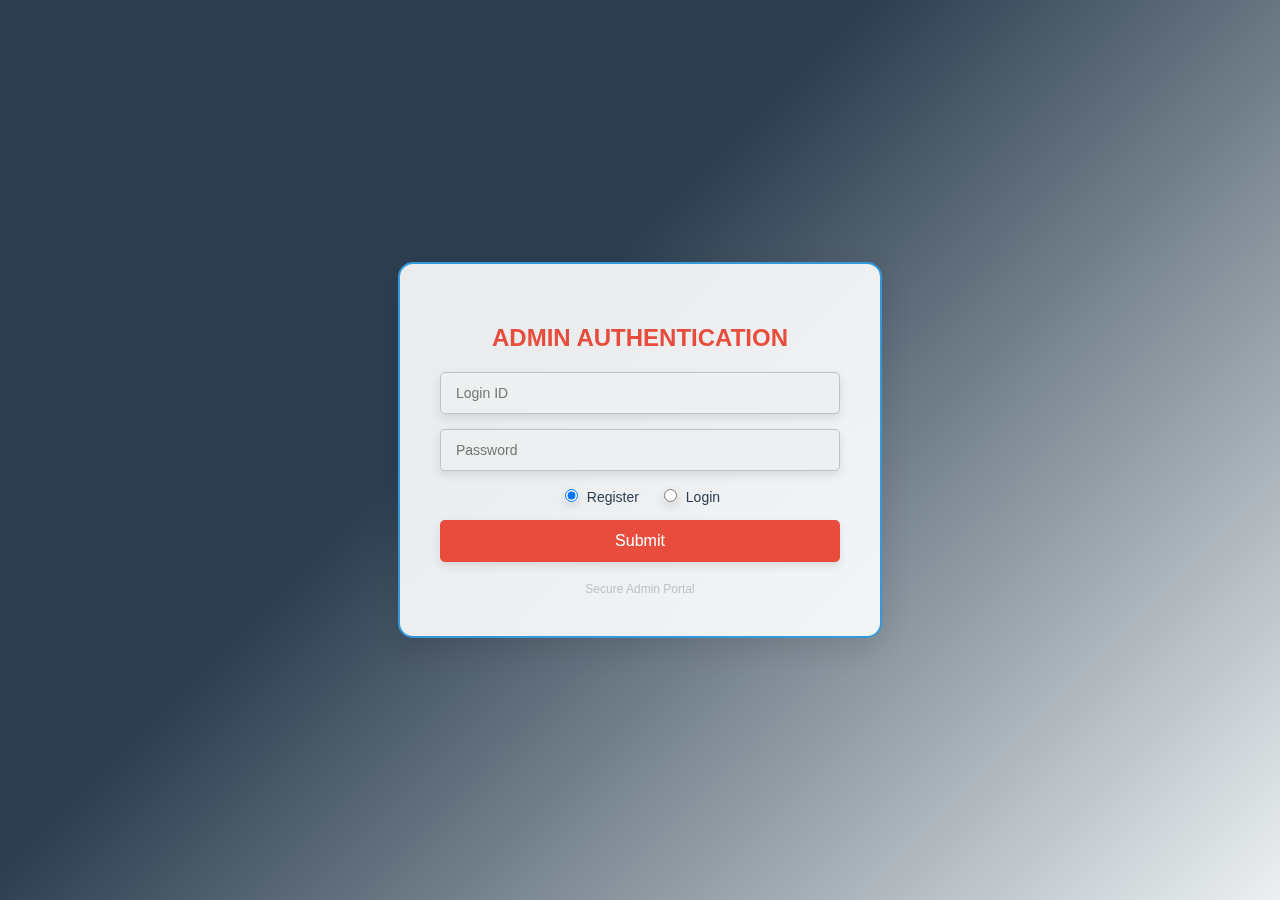
<file: FrontEnd/Auth/index.html>
<!DOCTYPE html>
<html lang="en">
<head>
    <meta charset="UTF-8">
    <meta name="viewport" content="width=device-width, initial-scale=1.0">
    <title>Admin Auth</title>
    <link rel="stylesheet" href="styles.css">
    <script defer src="script.js"></script>
</head>
<body>
    <div class="auth-container">
        <h2>Admin Authentication</h2>
        <form id="authForm">
            <input type="text" id="loginId" placeholder="Login ID" required>
            <input type="password" id="password" placeholder="Password" required>
            <div>
                <label>
                    <input type="radio" name="action" value="register" checked> Register
                </label>
                <label>
                    <input type="radio" name="action" value="login"> Login
                </label>
            </div>
            <button type="submit">Submit</button>
        </form>
    </div>
</body>
</html>
</file>
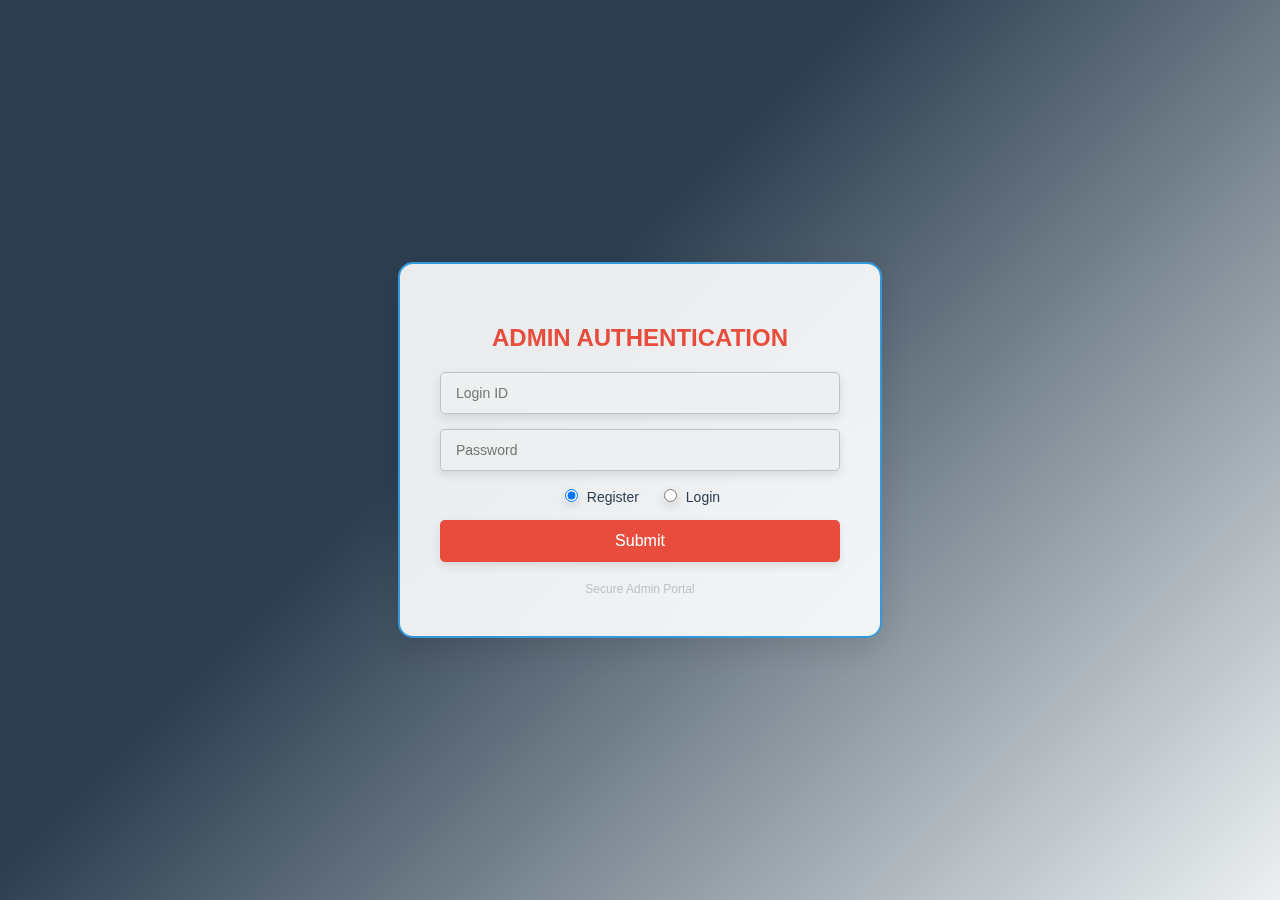
<file: FrontEnd/Customers/customers.html>
<!DOCTYPE html>
<html lang="en">

<head>
  <meta charset="UTF-8">
  <meta name="viewport" content="width=device-width, initial-scale=1.0">
  <title>Customer List</title>
  <link rel="stylesheet" href="customers.css">
  <script defer src="customers.js"></script>
</head>

<body>
  <div class="container">
    <header class="header">
      <h2>Customer Management</h2>
    </header>

    <!-- Navigation and Search Controls -->
    <div class="navbar">
      <div class="action-buttons">
        <button class="primary-btn" onclick="togglePopup('add')">Add Customer</button>
        <button class="primary-btn" onclick="syncCustomers()">Sync</button>
      </div>

      <div class="search-controls">
        <div class="input-group">
          <label for="searchBy">Search by:</label>
          <select id="searchBy">
            <option value="name">Name</option>
            <option value="city">City</option>
            <option value="phone">Phone</option>
            <option value="email">Email</option>
          </select>
        </div>
        <input type="text" id="searchTerm" placeholder="Enter keyword here...">
        <button class="secondary-btn" onclick="filter()">Search</button>
      </div>

      <div class="sort-controls">
        <div class="input-group">
          <label for="sortBy">Sort by:</label>
          <select id="sortBy">
            <option value="firstName">Name</option>
            <option value="city">City</option>
            <option value="email">Email</option>
            <option value="phone">Phone</option>
          </select>
        </div>

        <div class="input-group">
          <label for="sortOrder">Order:</label>
          <select id="sortOrder">
            <option value="asc">Ascending</option>
            <option value="desc">Descending</option>
          </select>
        </div>
        <button class="secondary-btn" onclick="filter()">Apply</button>
      </div>
    </div>

    <!-- Sync status message -->
    <p id="syncStatus" class="sync-status"></p>

    <!-- Customer Table -->
    <div class="table-wrapper">
      <table id="customers-table">
        <thead>
          <tr>
            <th>First Name</th>
            <th>Last Name</th>
            <th>Street</th>
            <th>Address</th>
            <th>City</th>
            <th>State</th>
            <th>Email</th>
            <th>Phone</th>
            <th>Action</th> 
          </tr>
        </thead>
        <tbody id="customers">
          <!-- Additional rows as needed -->
        </tbody>
      </table>
    </div>

    <!-- Pagination Controls -->
    <div class="pagination-controls">
      <button class="pagination-btn" id="prev-btn" onclick="previous()">Previous</button>
      <button class="pagination-btn" id="next-btn" onclick="next()">Next</button>
    </div>

    <!-- Logout Button -->
    <div class="logout">
      <button class="danger-btn" onclick="logout()">Logout</button>
    </div>
  </div>

  <!-- Add Customer Popup -->
  <div id="addCustomerPopup" class="popup">
    <div class="popup-content">
      <h3>Add New Customer</h3>
      <label for="newFirstName">First Name:</label>
      <input type="text" id="newFirstName">
      <label for="newLastName">Last Name:</label>
      <input type="text" id="newLastName">
      <label for="newStreet">Street:</label>
      <input type="text" id="newStreet">
      <label for="newAddress">Address:</label>
      <input type="text" id="newAddress">
      <label for="newCity">City:</label>
      <input type="text" id="newCity">
      <label for="newState">State:</label>
      <input type="text" id="newState">
      <label for="newEmail">Email:</label>
      <input type="email" id="newEmail">
      <label for="newPhone">Phone:</label>
      <input type="tel" id="newPhone">
      <div class="popup-buttons">
        <button class="primary-btn" onclick="addCustomer()">Add Customer</button>
        <button class="cancel-btn" onclick="togglePopup('add')">Cancel</button>
      </div>
    </div>
  </div>

  <!-- Edit Customer Popup -->
  <div id="editCustomerPopup" class="popup">
    <div class="popup-content">
      <h3>Edit Customer</h3>
      <label for="editFirstName">First Name:</label>
      <input type="text" id="editFirstName">
      <label for="editLastName">Last Name:</label>
      <input type="text" id="editLastName">
      <label for="editStreet">Street:</label>
      <input type="text" id="editStreet">
      <label for="editAddress">Address:</label>
      <input type="text" id="editAddress">
      <label for="editCity">City:</label>
      <input type="text" id="editCity">
      <label for="editState">State:</label>
      <input type="text" id="editState">
      <label for="editEmail">Email:</label>
      <input type="email" id="editEmail">
      <label for="editPhone">Phone:</label>
      <input type="tel" id="editPhone">
      <div class="popup-buttons">
        <button class="primary-btn" onclick="saveCustomer()">Save Changes</button>
        <button class="cancel-btn" onclick="togglePopup('edit')">Cancel</button>
      </div>
    </div>
  </div>
</body>

</html>
</file>
<file: FrontEnd/Auth/styles.css>
/* Base Styles */
body {
    font-family: 'Arial', sans-serif;
    margin: 0;
    padding: 0;
    background-color: #FDFEFE;
    color: #2C3E50;
    display: flex;
    justify-content: center;
    align-items: center;
    height: 100vh;
    background-image: linear-gradient(135deg, #2C3E50 40%, #ECF0F1 100%);
  }
  
  /* Auth Container */
  .auth-container {
    background-color: rgba(255, 255, 255, 0.9);
    backdrop-filter: blur(15px);
    border-radius: 15px;
    box-shadow: 0 10px 30px rgba(0, 0, 0, 0.1);
    padding: 40px;
    width: 400px;
    text-align: center;
    border: 2px solid #3498DB; /* Accent color */
  }
  
  .auth-container h2 {
    font-size: 24px;
    margin-bottom: 20px;
    color: #E74C3C; /* Accent color */
    text-transform: uppercase;
  }
  
  /* Form Styles */
  form {
    display: flex;
    flex-direction: column;
    gap: 15px;
  }
  
  form input {
    padding: 12px 15px;
    border: 1px solid #BDC3C7;
    border-radius: 5px;
    background-color: #ECF0F1; /* Secondary color */
    color: #2C3E50;
    font-size: 14px;
    outline: none;
    transition: border 0.3s ease, background-color 0.3s ease;
  }
  
  form input:focus {
    border: 1px solid #3498DB; /* Accent color */
    background-color: #FFFFFF; /* Lightens on focus */
  }
  
  form div {
    display: flex;
    justify-content: center;
    gap: 20px;
  }
  
  form label {
    font-size: 14px;
    color: #2C3E50;
  }
  
  form button {
    background-color: #E74C3C; /* Accent color */
    color: #FFFFFF;
    border: none;
    padding: 12px 15px;
    border-radius: 5px;
    font-size: 16px;
    cursor: pointer;
    transition: background-color 0.3s ease, transform 0.3s ease;
  }
  
  form button:hover {
    background-color: #C0392B; /* Darker red on hover */
    transform: translateY(-2px);
  }
  
  /* Radio Buttons */
  input[type="radio"] {
    margin-right: 5px;
  }
  
  form div label {
    cursor: pointer;
    font-size: 14px;
  }
  
  form div input[type="radio"]:checked + label {
    font-weight: bold;
    color: #3498DB; /* Accent color */
  }
  
  /* Extra Styling for Shadow & Borders */
  form input, form button {
    box-shadow: 0 4px 10px rgba(0, 0, 0, 0.1);
  }
  
  form input:focus {
    box-shadow: 0 0 5px rgba(52, 152, 219, 0.6);
  }
  
  /* Footer Note for Styling */
  .auth-container::after {
    content: 'Secure Admin Portal';
    display: block;
    margin-top: 20px;
    font-size: 12px;
    color: #BDC3C7;
  }
  
  /* Mobile Styles */
  @media (max-width: 768px) {
    .auth-container {
      width: 90%;
      padding: 30px;
    }
  }
</file>
<file: FrontEnd/Customers/customers.css>
/* Base Styles */
body {
  font-family: 'Arial', sans-serif;
  margin: 0;
  padding: 0;
  background-color: #FDFEFE;
  color: #2C3E50;
  /* display: flex;
  justify-content: center;
  align-items: center; */
  height: 100vh;
  background-image: linear-gradient(135deg, #2C3E50 40%, #ECF0F1 100%);
}

/* Header */
.header {
  text-align: center;
  padding: 20px;
  background-color: #2C3E50;
  color: #ECF0F1;
  box-shadow: 0 2px 5px rgba(0, 0, 0, 0.1);
}

/* Container */
.container {
  padding: 20px;
}

/* Top Menu Container */
.navbar {
  display: flex;
  flex-direction: column;
  gap: 20px;
  margin-bottom: 20px;
}

/* Top Menu Items */
.navbar .action-buttons,
.navbar .search-controls,
.navbar .sort-controls {
  display: flex;
  align-items: center;
  justify-content: space-between;
  background-color: #ECF0F1;
  border-radius: 8px;
  padding: 15px;
  box-shadow: 0 4px 6px rgba(0, 0, 0, 0.1);
}

.navbar .action-buttons button,
.navbar .search-controls button,
.navbar .sort-controls button {
  margin: 0 5px;
}

.navbar .search-controls,
.navbar .sort-controls {
  flex-wrap: wrap;
}

.navbar .search-controls .input-group,
.navbar .sort-controls .input-group {
  display: flex;
  align-items: center;
  gap: 10px;
}

.navbar label {
  margin-right: 5px;
}

/* Buttons */
.primary-btn {
  background-color: #E74C3C;
  color: #FFFFFF;
  border: none;
  padding: 10px 20px;
  border-radius: 5px;
  cursor: pointer;
  font-size: 14px;
  transition: background-color 0.3s ease;
}

.secondary-btn {
  background-color: #3498DB;
  color: #FFFFFF;
  border: none;
  padding: 10px 20px;
  border-radius: 5px;
  cursor: pointer;
  font-size: 14px;
  transition: background-color 0.3s ease;
}

.danger-btn {
  background-color: #E74C3C;
  color: #FFFFFF;
  border: none;
  padding: 10px 20px;
  border-radius: 5px;
  cursor: pointer;
  font-size: 14px;
  transition: background-color 0.3s ease;
}

.primary-btn:hover, .secondary-btn:hover, .danger-btn:hover {
  opacity: 0.9;
}

/* Pagination Controls */
.pagination-controls {
  display: flex;
  justify-content: center;
  margin-top: 20px;
  padding: 0 20px;
}

.pagination-btn {
  padding: 10px 20px;
  border-radius: 5px;
  background-color: #2C3E50;
  color: #ECF0F1;
  border: none;
  cursor: pointer;
  margin: 0 10px;
  font-size: 14px;
  transition: background-color 0.3s ease;
}

.pagination-btn:hover {
  background-color: #34495E;
}

/* Sync Status */
.sync-status {
  margin: 10px 0;
  text-align: center;
  color: red;
  font-weight: bolder;
}

/* Table Styles */
.table-wrapper {
  overflow-x: auto;
}

#customers-table {
  width: 100%;
  border-collapse: collapse;
  margin-bottom: 20px;
}

#customers-table thead {
  background-color: #2C3E50;
  color: #ECF0F1;
}

#customers-table th, #customers-table td {
  padding: 10px;
  border: 1px solid #BDC3C7;
  text-align: left;
}

#customers-table tbody tr:nth-child(even) {
  background-color: #ECF0F1;
}

#customers-table tbody tr:nth-child(odd) {
  background-color: #FFFFFF;
}

#customers-table tbody tr:hover {
  background-color: #BDC3C7;
}

/* Popup Design 3 (Glassmorphism) */
.popup {
  display: none;
  position: fixed;
  top: 50%;
  left: 50%;
  transform: translate(-50%, -50%);
  width: 400px;
  padding: 20px;
  background: rgba(255, 255, 255, 0.2);
  backdrop-filter: blur(10px);
  border-radius: 12px;
  box-shadow: 0 8px 32px rgba(0, 0, 0, 0.2);
}

.popup-content {
  padding: 20px;
  background-color: rgba(255, 255, 255, 0.8);
  border-radius: 12px;
}

.popup h3 {
  margin-bottom: 15px;
  color: #2C3E50;
  font-size: 18px;
}

.popup input {
  width: 100%;
  padding: 10px;
  margin: 10px 0;
  border: 1px solid #BDC3C7;
  border-radius: 5px;
}

.popup-buttons {
  display: flex;
  justify-content: flex-end;
  gap: 10px;
}

.popup-buttons button {
  padding: 8px 12px;
  border-radius: 5px;
  font-size: 14px;
}

.popup-buttons .primary-btn {
  background-color: #E74C3C;
}

.popup-buttons .cancel-btn {
  background-color: #BDC3C7;
}
</file>
